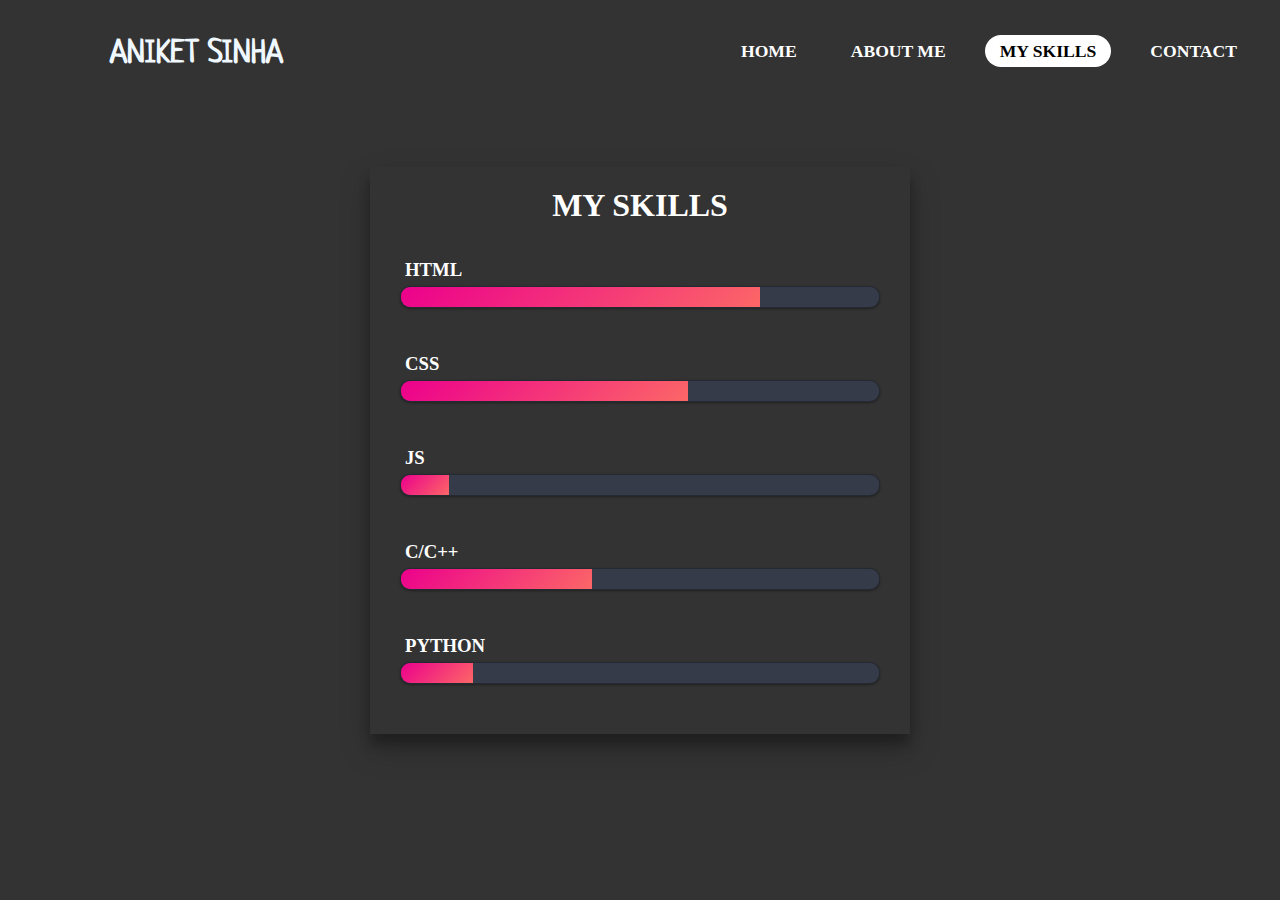
<file: skills.html>
<!DOCTYPE html>
<html lang="en">
<head>
    <meta charset="UTF-8">
    <meta http-equiv="X-UA-Compatible" content="IE=edge">
    <meta name="viewport" content="width=device-width, initial-scale=1.0">
    <title>Document</title>
    <link rel="preconnect" href="https://fonts.googleapis.com">
    <link rel="preconnect" href="https://fonts.gstatic.com" crossorigin>
    <link href="https://fonts.googleapis.com/css2?family=Neucha&display=swap" rel="stylesheet">
    <style>
     *{
        list-style: none;
        padding: 0px;
        margin: 0px;
     }

     body{
        background: #333;
        text-transform: uppercase;
        display: flex;
        justify-content: center;
        align-items: center;
        min-height: 100vh;
        overflow: hidden;
     }

     header{
    position: absolute;
    top: 0;
    left: 0;
    width: 90%;
    padding: 30px 100px;
    display: flex;
    justify-content: space-between;
    align-items: center;
    z-index: 100;
}

#logo{
    font-size: 2em;
    color: aliceblue;
    user-select: none;
    font-family: 'Neucha', cursive;
}

#logo a{
    text-decoration: none;
    color: aliceblue;
    padding: 10px;
    border-radius: 20px;
 }

 #logo a:hover{
    font-weight: bolder;
    border: 2px solid white;
    background: rgb(40, 46, 62);
 }

.navigation a{
    position: relative;
    font-size: 1.1em;
    color: white;
    font-weight: 600;
    text-decoration: none;
    margin-left: 20px;
    padding: 6px 15px;
    transition: .5s;
}

.navigation a:hover, 
.navigation a.active{
    color: black;
}
 
.navigation a span{
    position: absolute;
    top: 0;
    left: 0;
    width: 100%;
    height: 100%;
    background: #fff;
    border-radius: 30px;
    z-index: -1;
    transform: scale(0);
    opacity: 0;
    transition: .5s;
}

.navigation a:hover span,
.navigation a.active span{
    transform: scale(1);
    opacity: 1;
}

     h1{
        text-align: center;
     }
     h3{
        margin: 5px;
     }
     .skill{
        width: 500px;
        margin: 60px auto;
        color: #fff;
        padding: 20px;
        box-shadow: 0 14px 28px rgba(0,0,0,0.25), 0 10px 10px rgba(0,0, 0,0.22);
     }
     .skill li{
        margin: 20px 0;
        padding: 10px;
     }
     .bar{
        background: #353b48;
        display: block;
        height: 20px;
        border: 1px solid rgba(0,0, 0, 0.3);
        border-radius: 10px;
        overflow: hidden;
        box-shadow: 0 1px 3px rgba(0,0,0,0.12), 0 1px 2px rgba(0,0,0,0.24);
        transition: all 0.3s cubic-bezier(.25, .8, .25,1);
     }
     .bar:hover{
        box-shadow: 0 14px 28px rgba(0,0,0,0.25), 0 10px 10px rgba(0,0,0,0.22);
     }
     .bar span{
        height: 20px;
        float: left;
        background: linear-gradient(135deg, rgba(236,0,140,1)0%, rgba(252,103,103,1)100%);
     }
     .html{
        width: 75%;
        animation: html 3s;
     }
     .css{
        width: 60%;
        animation: css 3s;
     }
     .js{
        width: 10%;
        animation: js 3s;
     }
     .cpp{
        width: 40%;
        animation: cpp 3s;
     }
     .python{
        width: 15%;
        animation: python 3s;
     }
     @keyframes html {
        0%{
            width: 0%;
        }
        100%{
            width: 75%;
        }
     }
     @keyframes css {
        0%{
            width: 0%;
        }
        100%{
            width: 60%;
        }
     }
     @keyframes js {
        0%{
            width: 0%;
        }
        100%{
            width: 10%;
        }
     }
     @keyframes cpp {
        0%{
            width: 0%;
        }
        100%{
            width: 40%;
        }
     }
     @keyframes python {
        0%{
            width: 0%;
        }
        100%{
            width: 15%;
        }
     }
    </style>
</head>
<body>
    <header>
        <h2 id="logo"><a href="index.html">Aniket Sinha</a></h2>
        <nav class="navigation">
            <a href="index.html">Home<span></span></a>
            <a href="index.html">About Me<span></span></a>
            <a href="skills.html" class="active">My Skills<span></span></a>
            <a href="contact.html">Contact<span></span></a>
        </nav>
    </header>
    <div class="skill">
        <h1>My Skills</h1>

        <li><h3>Html</h3>
          <span class="bar"><span class="html"></span></span>        
        </li>
        <li><h3>Css</h3>
          <span class="bar"><span class="css"></span></span>        
        </li>
        <li><h3>JS</h3>
          <span class="bar"><span class="js"></span></span>        
        </li>
        <li><h3>C/C++</h3>
          <span class="bar"><span class="cpp"></span></span>        
        </li>
        <li><h3>Python</h3>
          <span class="bar"><span class="python"></span></span>        
        </li>
    </div>
</body>
</html>
</file>
